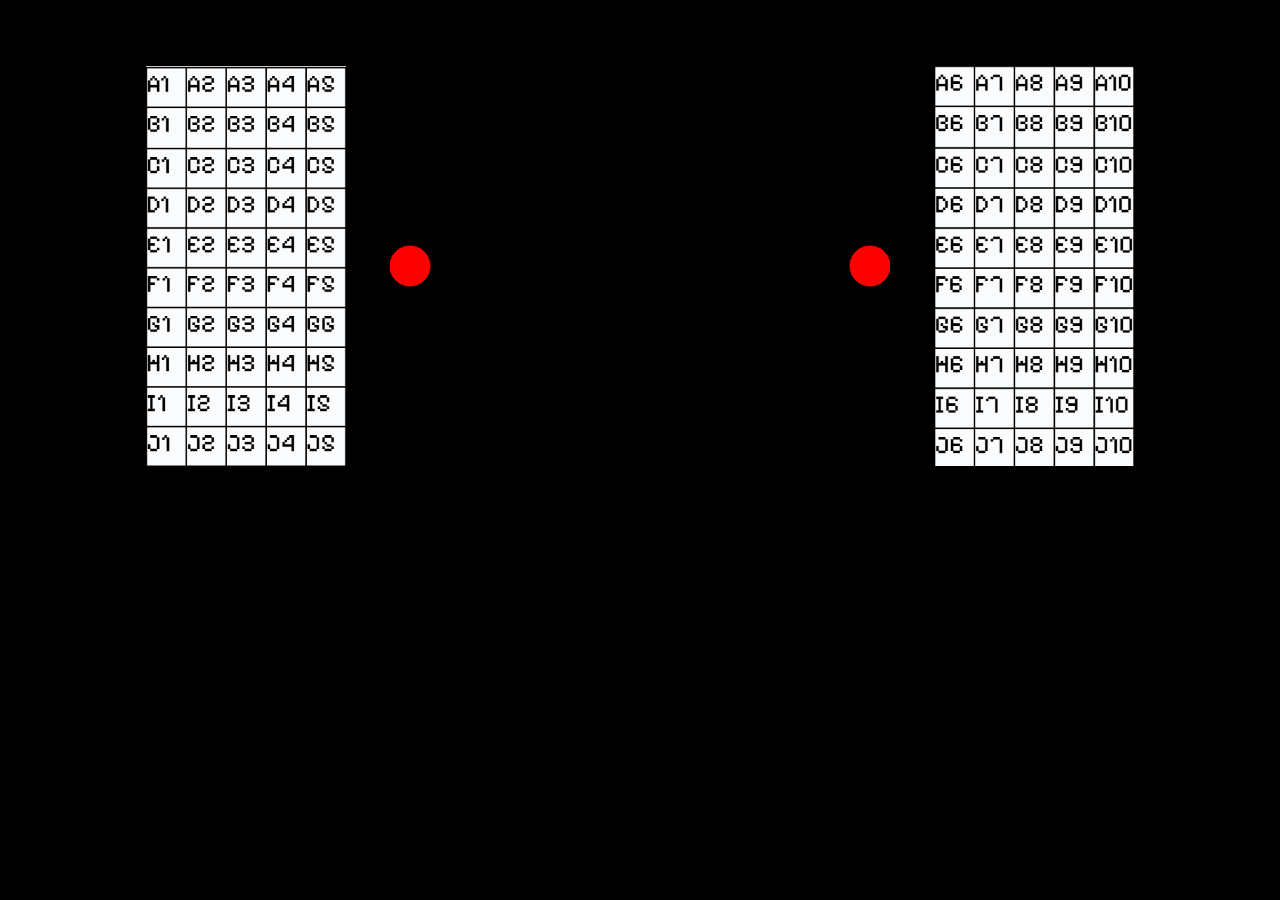
<file: index.html>
<!DOCTYPE html>
<html>
<head>
    <title>VR</title>
    <style>
        #nCanvas, #mCanvas {
            border-color: black;
            border-width: 4px;
            border-style: solid;
        }
        center {
            display: flex;
            justify-content: center;
            align-items: center;
            gap: 40px; 
        }
    </style>
</head>
<body style="background-color:black;">
    <br><br><br>
    <center>
        <canvas id="nCanvas" width="200" height="400"></canvas>
        <canvas id="oCanvas" width="500" height="400"></canvas>
        <canvas id="mCanvas" width="200" height="400"></canvas>
    </center>
    <script>
        
        function setCanvasBackground(canvasId, imageSrc) {
            const canvas = document.getElementById(canvasId);
            const ctx = canvas.getContext("2d");
            const image = new Image();
            image.src = imageSrc;

            image.onload = () => {
                
                ctx.drawImage(image, 0, 0, canvas.width, canvas.height);
            };
        }

      
        setCanvasBackground("nCanvas", "Screenshot 2025-03-24 204318.png");
        setCanvasBackground("mCanvas", "Screenshot 2025-03-24 204332.png");

       
        const canvas = document.getElementById("oCanvas");
        const ctx = canvas.getContext("2d");

        ctx.fillStyle = "red";
        ctx.strokeStyle = "red";

 
        ctx.beginPath();
        ctx.arc(20, 200, 20, 0, 2 * Math.PI);
        ctx.fill();
        ctx.stroke();

        ctx.beginPath();
        ctx.arc(480, 200, 20, 0, 2 * Math.PI);
        ctx.fill();
        ctx.stroke();
    </script>
</body>
</html>
</file>
